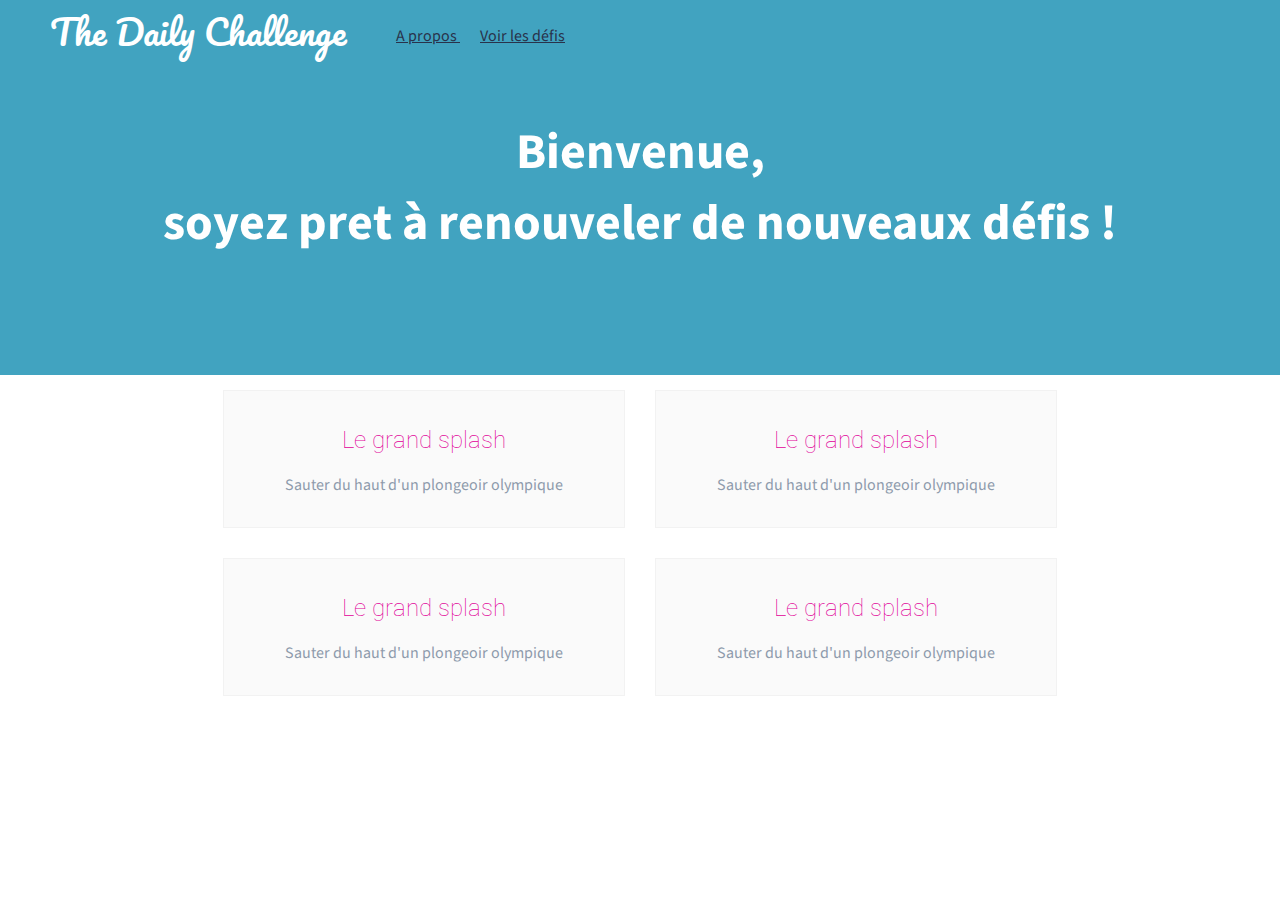
<file: 2/defis.html>
<!DOCTYPE html>
<html>
  <head>
    <meta charset="utf-8">
    <title>The Daily challenge</title>
    <link href="https://fonts.googleapis.com/css?family=Roboto|Source+Sans+Pro|Pacifico" rel="stylesheet">
    <link href="style2.css" rel="stylesheet" type="text/css">
    <script
  src="https://code.jquery.com/jquery-3.2.1.min.js"
  integrity="sha256-hwg4gsxgFZhOsEEamdOYGBf13FyQuiTwlAQgxVSNgt4="
  crossorigin="anonymous"></script>    
  <script src="script2.js"></script>
  </head>
  <body class="defis">
     <header>
      <nav>
        <span id="logo">The Daily Challenge </span>
        <ul>
          <li><a href="index.html">A propos </a></li>
          <li><a href="#download">Voir les défis</a></li>
        </ul>
      </nav>
    </header>
    <main>
      <section id="welcome">
        <h4>Bienvenue, <br> soyez pret à renouveler de nouveaux défis !</h4>
      </section>
      <section id="defis">

        <div class="defi">
          <h2>Le grand splash</h2>
          <p>Sauter du haut d'un plongeoir olympique</p>
        </div>

        <div class="defi">
          <h2>Le grand splash</h2>
          <p>Sauter du haut d'un plongeoir olympique</p>
        </div>
        
        <div class="defi">
          <h2>Le grand splash </h2>
          <p>Sauter du haut d'un plongeoir olympique</p>
        </div>

        <div class="defi">
          <h2>Le grand splash </h2>
          <p>Sauter du haut d'un plongeoir olympique</p>
        </div>
  
       </section>
    </main>
  </body>
</html>
</file>
<file: 2/style2.css>
/* style.css */

body{
  background: #fff;
  color: #000; 
  font-size: 16px;
  font-family: 'Source Sans Pro', sans-serif;
  margin:0;
} 

nav ul {
  float: left;
  margin-top: 25px;
}

nav li {
  margin: 10px;
  display:inline;
}

h1{
  font-family: 'Roboto', sans-serif;
  color:  #41A3C0; 
  font-weight: bolder;
  font-size: 2em;
}
h2 {
  font-family: 'Roboto', sans-serif;
  color: #3b4563;
  font-weight: lighter;
  font-size: 1.5em;
}
p{
  color: #8e9bac;
}

a { 
  color: #29324B;
}

a:hover {
  text-decoration: none;
  color: rgb(225, 0, 152);
}

#logo{
  color: #41A3C0;
  font-size: 35px;
  font-family: 'Pacifico', cursive;
  float: left;
  margin-left: 50px;
    color: rgb(225, 0, 152);
}

.defis #logo{
  color:white;
}

/* Mis en forme de la baseline */
#baseline{
  background-color: #41A3C0;
  text-align: center;
  height: 450px;
  padding: 150px;
  color: white;
  background: url(image/stupid-cat.jpg) no-repeat top center fixed; 
  -webkit-background-size: cover;
  background-size: cover; 
  color: #41A3C0;
  text-shadow: 5px 5px #00;
}

#baseline h1 {
  font-size: 50px;
  color: rgb(225, 0, 152);
}

#baseline h2 {
  font-size: 30px;
  color: white;
}

#baseline a {
  font-size: 30px;
  font-weight: lighter;
  text-decoration: none;
  text-decoration: underline;
}

#baseline a:hover {
  position: relative;
  top:1px;
}

/* Centrage de la section a propos */
#apropos{
  display: flex;
  flex-wrap: wrap;
  justify-content: center;
  width: 80%;
  margin: 0 auto;
  max-width: 1000px;

}

/* Mise en forme de la div de feature */

.feature,.defi{
  border: 1px solid #F2F2F2;
  background: #FAFAFA;
  margin: 15px;
  padding: 15px 0;
  text-align: center;
  width: 400px;
}


#welcome{
  background-color: #41A3C0;
  text-align: center;
  padding: 50px;
  color: white;
}

#welcome h4{
 font-size: 50px;
}

#defis{
  margin-top:100px;
  display: flex;
  flex-wrap: wrap;
  justify-content: center;
  width: 80%;
  margin: 0 auto;
  max-width: 1000px;

}


#defis h2 {
  color: rgb(225, 0, 152);

}


footer {
  text-align:center;
  background-color: #41A3C0;
}



footer p {
   color: white;
   margin: 0;
   padding: 0;
}
</file>
